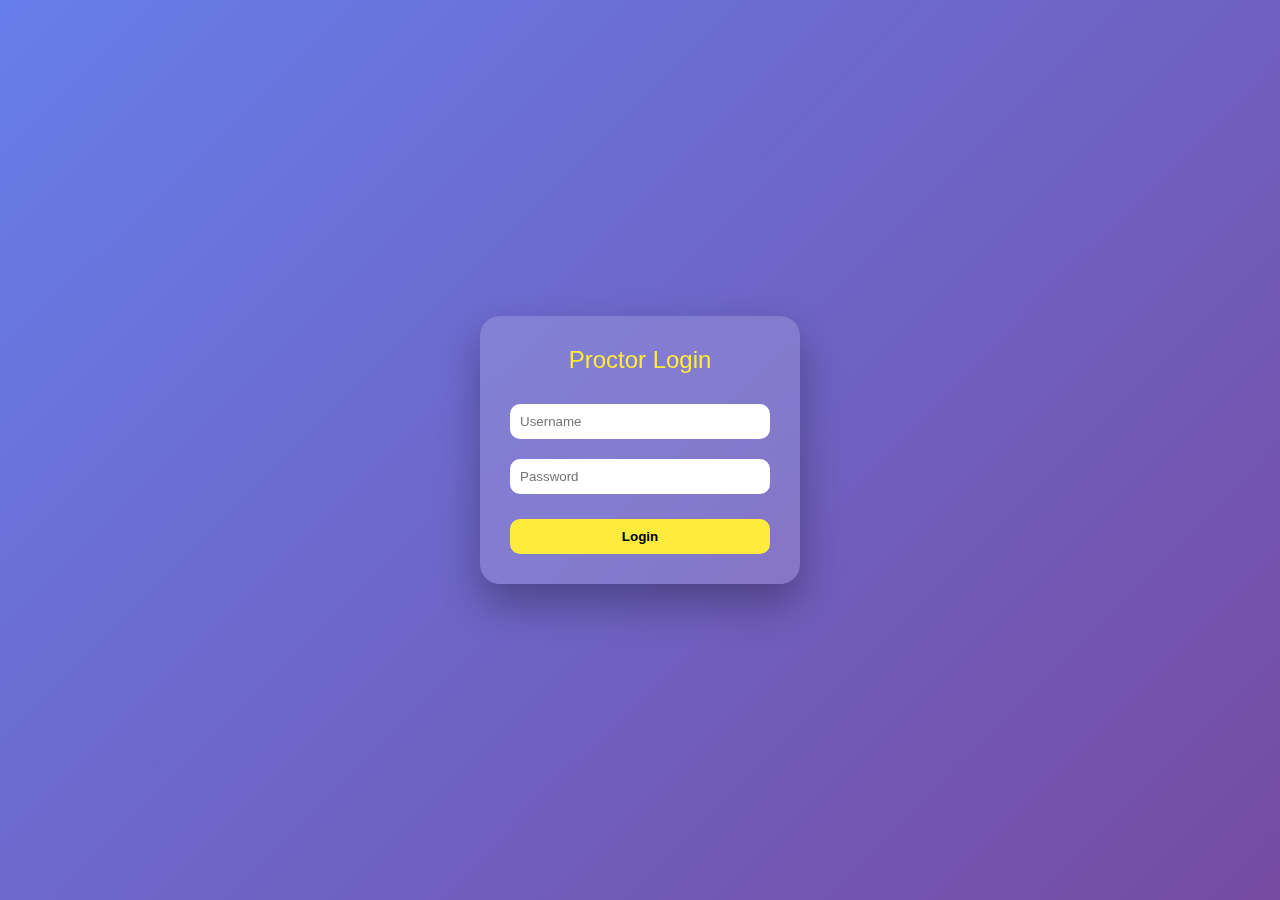
<file: index.html>
<!DOCTYPE html>
<html lang="en">
<head>
  <meta charset="UTF-8" />
  <title>Proctor Login & Student Report</title>
</head>
<body>
    <link rel="stylesheet" href="style.css">

<div class="login-box" id="loginBox">
  <h2>Proctor Login</h2>
  <input type="text" id="username" placeholder="Username">
  <input type="password" id="password" placeholder="Password">
  <button onclick="login()">Login</button>
  <div class="error" id="error">Invalid login credentials</div>
</div>

<div class="container" id="dashboard">
  <h1>Student Report Management</h1>
  <h2>Proctor : Imran</h2>
  <div style="text-align:right; margin-bottom:10px;">
  <button class="logout-btn" onclick="logout()">Logout</button>
</div>


  <table>
    <tr><th>Sl No</th><th>Name</th><th>Marks</th></tr>
    <tr onclick="showDetails('Abhi','Ramesh','9876543210','78')"><td>1</td><td>Abhi</td><td>78</td></tr>
    <tr onclick="showDetails('Monish','Suresh','9876501234','82')"><td>2</td><td>Monish</td><td>82</td></tr>
    <tr onclick="showDetails('Nandan','Mahesh','9876598765','80')"><td>3</td><td>Nandan</td><td>80</td></tr>
    <tr onclick="showDetails('Pathi','Ravi','9876512345','85')"><td>4</td><td>Pathi</td><td>85</td></tr>
    <tr onclick="showDetails('Pavan','Kumar','9876587654','76')"><td>5</td><td>Pavan</td><td>76</td></tr>
    <tr onclick="showDetails('Kiran','Naresh','9876534567','81')"><td>6</td><td>Kiran</td><td>81</td></tr>
  </table>

  <div class="footer"><b>SRI KRISHNA INSTITUTE OF TECHNOLOGY</b></div>
</div>

<div class="popup" id="popup">
  <div class="popup-content">
    <h3 id="pName"></h3>
    <p><b>Father:</b> <span id="pFather"></span></p>
    <p><b>Contact:</b> <span id="pContact"></span></p>
   
    <p><b>Marks:</b> <span id="pMarks"></span></p>
    <button class="close" onclick="closePopup()">Close</button>

  </div>
</div>

<script src="script.js"></script>

</body>
</html>
</file>
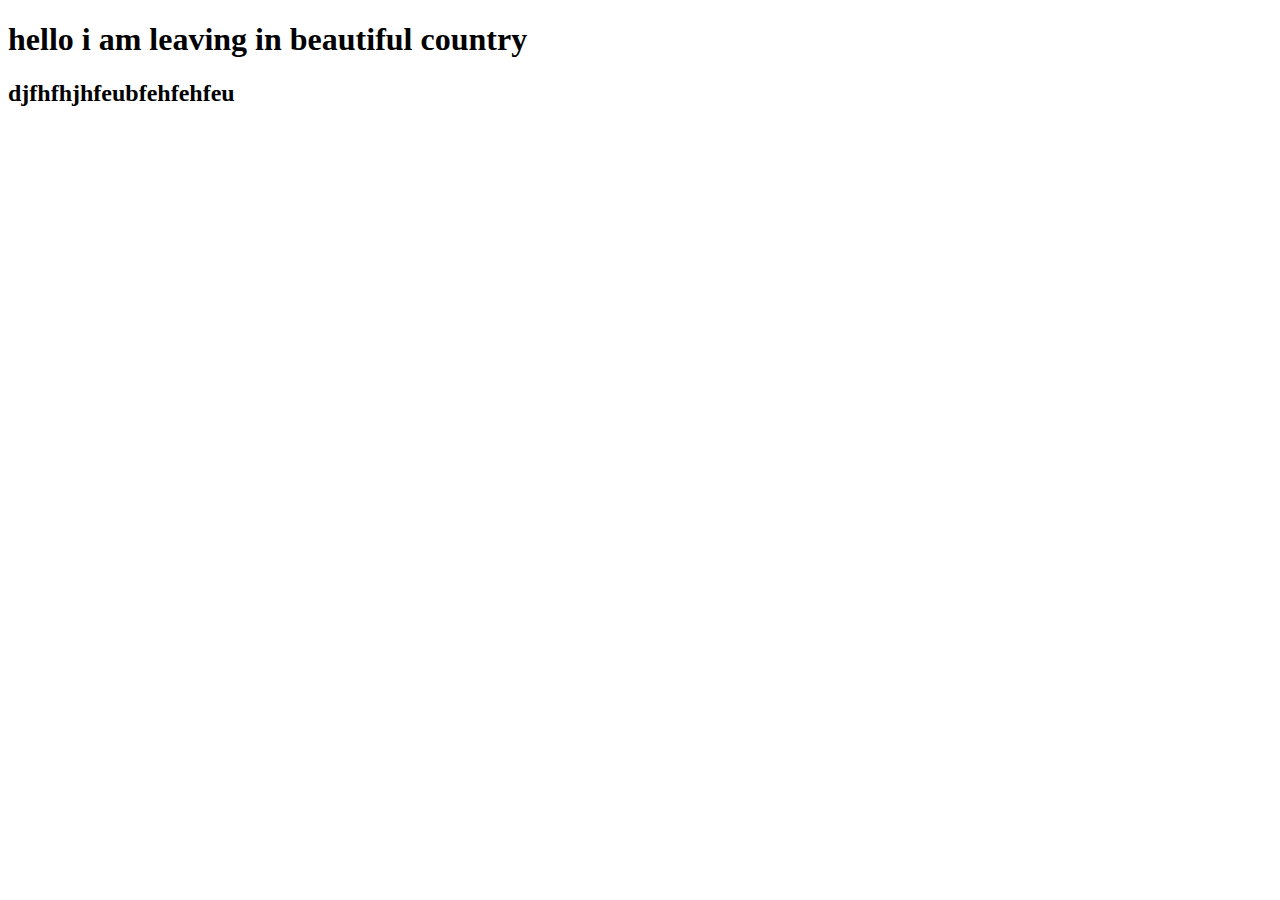
<file: aa/index.html>
<!DOCTYPE html>
<html lang="en">
<head>
    <meta charset="UTF-8">
    <meta name="viewport" content="width=device-width, initial-scale=1.0">
    <title>Sample</title>
</head>
<h1> hello i am leaving in beautiful country</h1>
<h2> djfhfhjhfeubfehfehfeu </h2>
<body>
    
</body>
</html>
</file>
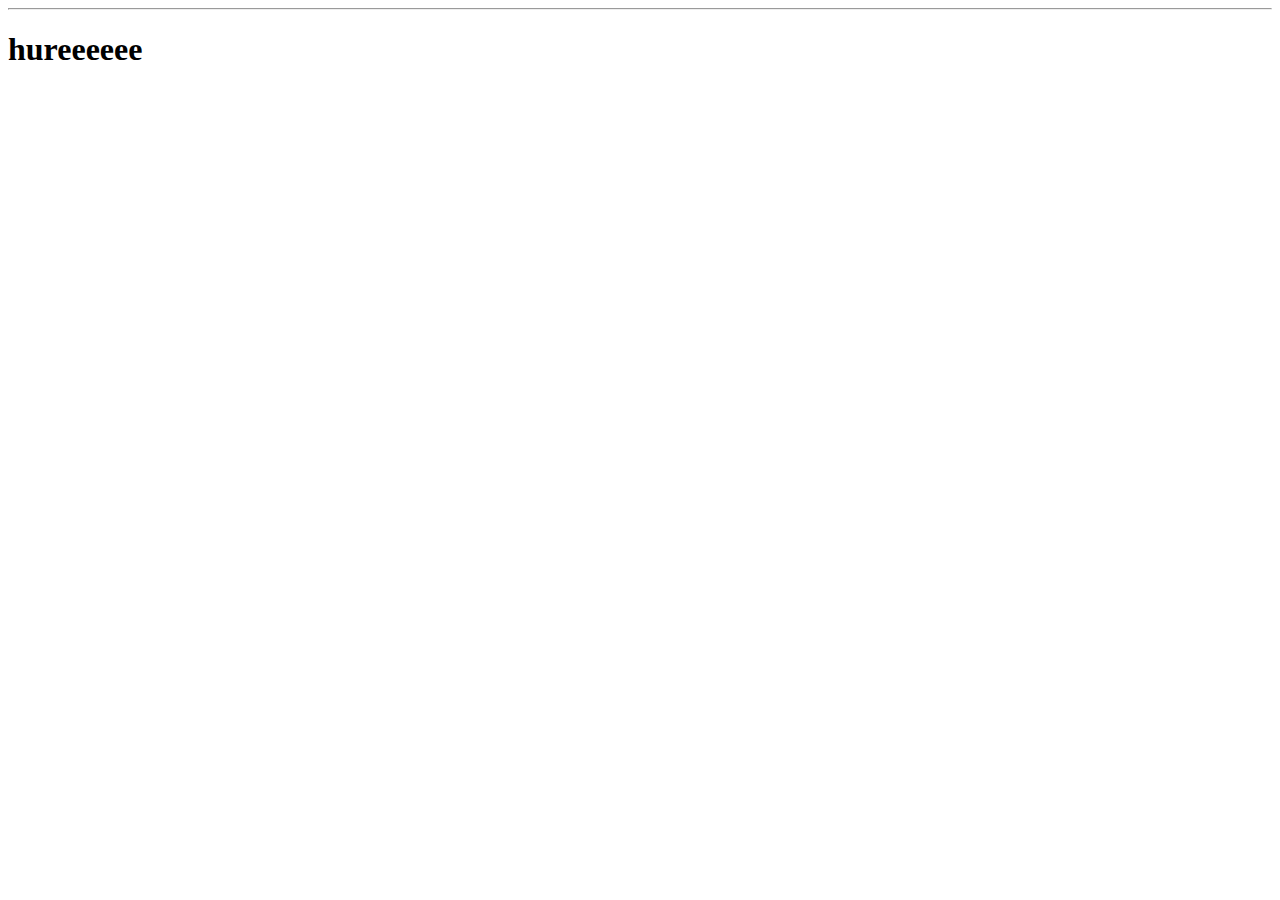
<file: ww.html>
<!DOCTYPE html>
<html lang="en">
<head>
    <meta charset="UTF-8">
    <meta name="viewport" content="width=device-width, initial-scale=1.0">
    <title>Document</title>
</head>
<body>
    <hr>
    <h1>hureeeeee</h1>
</body>
</html>
</file>
<file: style.css>
*{
      margin:0; padding:0; box-sizing:border-box;
      font-family:'Segoe UI',sans-serif;
    }

    body{
      min-height:100vh;
      background:linear-gradient(135deg,#667eea,#764ba2);
      display:flex;
      justify-content:center;
      align-items:center;
    }

    /* LOGIN */
    .login-box{
      background:rgba(255,255,255,0.15);
      backdrop-filter:blur(12px);
      padding:30px;
      border-radius:20px;
      width:320px;
      text-align:center;
      color:#fff;
      box-shadow:0 20px 40px rgba(0,0,0,0.3);
      animation:slideUp 1s ease;
    }

    .login-box h2{
      margin-bottom:20px;
    }

    .login-box input{
      width:100%;
      padding:10px;
      margin:10px 0;
      border:none;
      border-radius:10px;
      outline:none;
    }

    .login-box button{
      width:100%;
      padding:10px;
      margin-top:15px;
      border:none;
      border-radius:10px;
      background:#ffeb3b;
      font-weight:bold;
      cursor:pointer;
    }

    .error{
      color:#ffcccc;
      margin-top:10px;
      display:none;
    }
    .logout-btn{
  padding:8px 16px;
  border:none;
  border-radius:8px;
  background:#ff5252;
  color:#fff;
  font-weight:bold;
  cursor:pointer;
  transition:0.3s;
}

.logout-btn:hover{
  background:#ff1744;
  transform:scale(1.05);
}


    /* DASHBOARD */
    .container{
      display:none;
      width:90%;
      max-width:900px;
      background:rgba(255,255,255,0.15);
      backdrop-filter:blur(12px);
      border-radius:20px;
      padding:25px;
      color:#fff;
      box-shadow:0 20px 40px rgba(0,0,0,0.3);
      animation:slideUp 1s ease;
    }

    @keyframes slideUp{
      from{transform:translateY(40px);opacity:0}
      to{transform:translateY(0);opacity:1}
    }

    h1{text-align:center;}
    h2{text-align:center;color:#ffeb3b;margin-bottom:25px;font-weight:normal}

    table{width:100%;border-collapse:collapse}
    th,td{padding:14px;text-align:center}
    th{background:rgba(0,0,0,0.3)}
    td{background:rgba(255,255,255,0.08)}
    tr{cursor:pointer;transition:.3s}
    tr:hover{background:rgba(255,255,255,0.2);transform:scale(1.02)}

    .footer{text-align:center;margin-top:20px;font-size:.9rem}

    /* POPUP */
    .popup{
      position:fixed;top:0;left:0;width:100%;height:100%;
      background:rgba(0,0,0,.6);
      display:none;justify-content:center;align-items:center
    }

    .popup-content{
      background:#fff;color:#333;padding:25px;border-radius:15px;width:320px;
      animation:slideUp .4s ease
    }

    .popup-content h3{text-align:center;color:#5a4fcf}
    .popup-content p{margin:8px 0}
    .close{margin-top:15px;width:100%;padding:8px;border:none;border-radius:8px;background:#5a4fcf;color:#fff;cursor:pointer}
</file>
